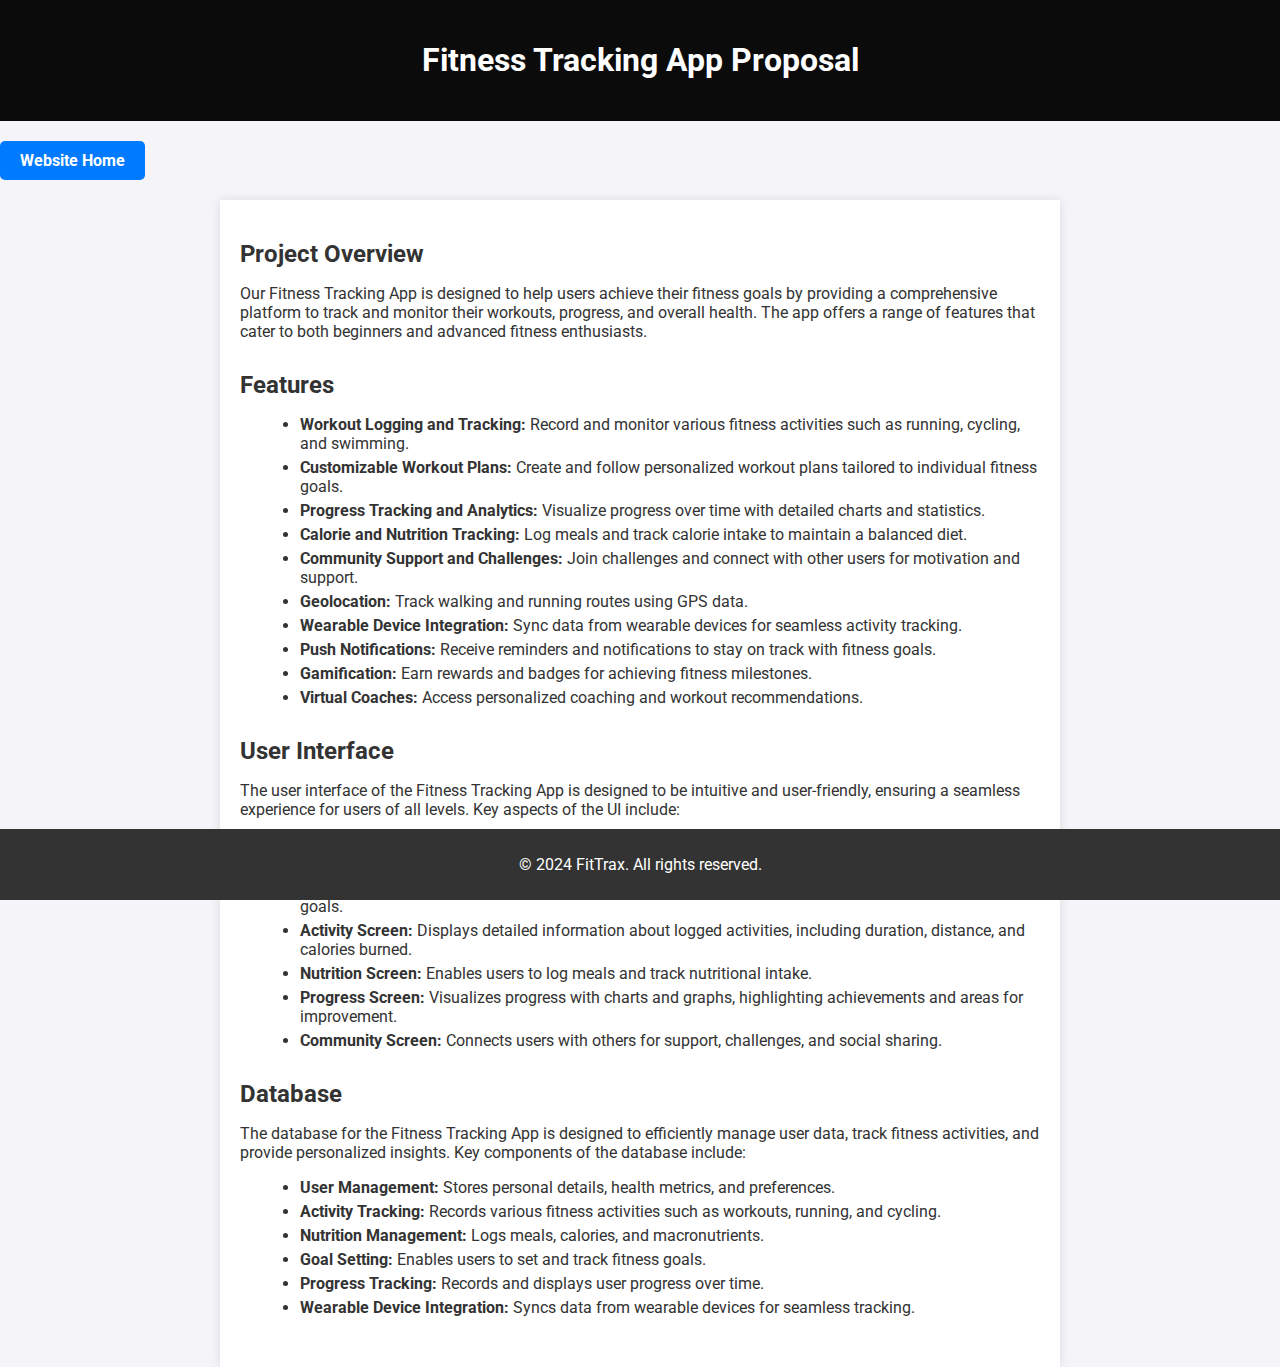
<file: index.html>
<!DOCTYPE html>
<html lang="en">
<head>
    <meta charset="UTF-8">
    <meta name="viewport" content="width=device-width, initial-scale=1.0">
    <title>Fitness Tracking App Proposal</title>
    <link href="https://fonts.googleapis.com/css2?family=Roboto:wght@400;700&family=Open+Sans:wght@300;600&display=swap" rel="stylesheet">
    <link rel="stylesheet" href="styles.css">
</head>
<body>
    <header>
        <h1>Fitness Tracking App Proposal</h1>
    </header>

    <a href="home.html" class="home-button">Website Home</a>
    
    <main>
        <section id="project-overview">
            <h2>Project Overview</h2>
            <p>Our Fitness Tracking App is designed to help users achieve their fitness goals by providing a comprehensive platform to track and monitor their workouts, progress, and overall health. The app offers a range of features that cater to both beginners and advanced fitness enthusiasts.</p>
        </section>
        <section id="features">
            <h2>Features</h2>
            <ul>
                <li><strong>Workout Logging and Tracking:</strong> Record and monitor various fitness activities such as running, cycling, and swimming.</li>
                <li><strong>Customizable Workout Plans:</strong> Create and follow personalized workout plans tailored to individual fitness goals.</li>
                <li><strong>Progress Tracking and Analytics:</strong> Visualize progress over time with detailed charts and statistics.</li>
                <li><strong>Calorie and Nutrition Tracking:</strong> Log meals and track calorie intake to maintain a balanced diet.</li>
                <li><strong>Community Support and Challenges:</strong> Join challenges and connect with other users for motivation and support.</li>
                <li><strong>Geolocation:</strong> Track walking and running routes using GPS data.</li>
                <li><strong>Wearable Device Integration:</strong> Sync data from wearable devices for seamless activity tracking.</li>
                <li><strong>Push Notifications:</strong> Receive reminders and notifications to stay on track with fitness goals.</li>
                <li><strong>Gamification:</strong> Earn rewards and badges for achieving fitness milestones.</li>
                <li><strong>Virtual Coaches:</strong> Access personalized coaching and workout recommendations.</li>
            </ul>
        </section>
        <section id="user-interface">
            <h2>User Interface</h2>
            <p>The user interface of the Fitness Tracking App is designed to be intuitive and user-friendly, ensuring a seamless experience for users of all levels. Key aspects of the UI include:</p>
            <ul>
                <li><strong>Home Screen:</strong> Provides quick access to key features such as workout logging, progress tracking, and community challenges.</li>
                <li><strong>Profile Screen:</strong> Allows users to view and edit personal information, track achievements, and set fitness goals.</li>
                <li><strong>Activity Screen:</strong> Displays detailed information about logged activities, including duration, distance, and calories burned.</li>
                <li><strong>Nutrition Screen:</strong> Enables users to log meals and track nutritional intake.</li>
                <li><strong>Progress Screen:</strong> Visualizes progress with charts and graphs, highlighting achievements and areas for improvement.</li>
                <li><strong>Community Screen:</strong> Connects users with others for support, challenges, and social sharing.</li>
            </ul>
        </section>
        <section id="database">
            <h2>Database</h2>
            <p>The database for the Fitness Tracking App is designed to efficiently manage user data, track fitness activities, and provide personalized insights. Key components of the database include:</p>
            <ul>
                <li><strong>User Management:</strong> Stores personal details, health metrics, and preferences.</li>
                <li><strong>Activity Tracking:</strong> Records various fitness activities such as workouts, running, and cycling.</li>
                <li><strong>Nutrition Management:</strong> Logs meals, calories, and macronutrients.</li>
                <li><strong>Goal Setting:</strong> Enables users to set and track fitness goals.</li>
                <li><strong>Progress Tracking:</strong> Records and displays user progress over time.</li>
                <li><strong>Wearable Device Integration:</strong> Syncs data from wearable devices for seamless tracking.</li>
            </ul>
        </section>
    </main>
    <footer>
        <p>&copy; 2024 FitTrax. All rights reserved.</p>
    </footer>
</body>
</html>
</file>
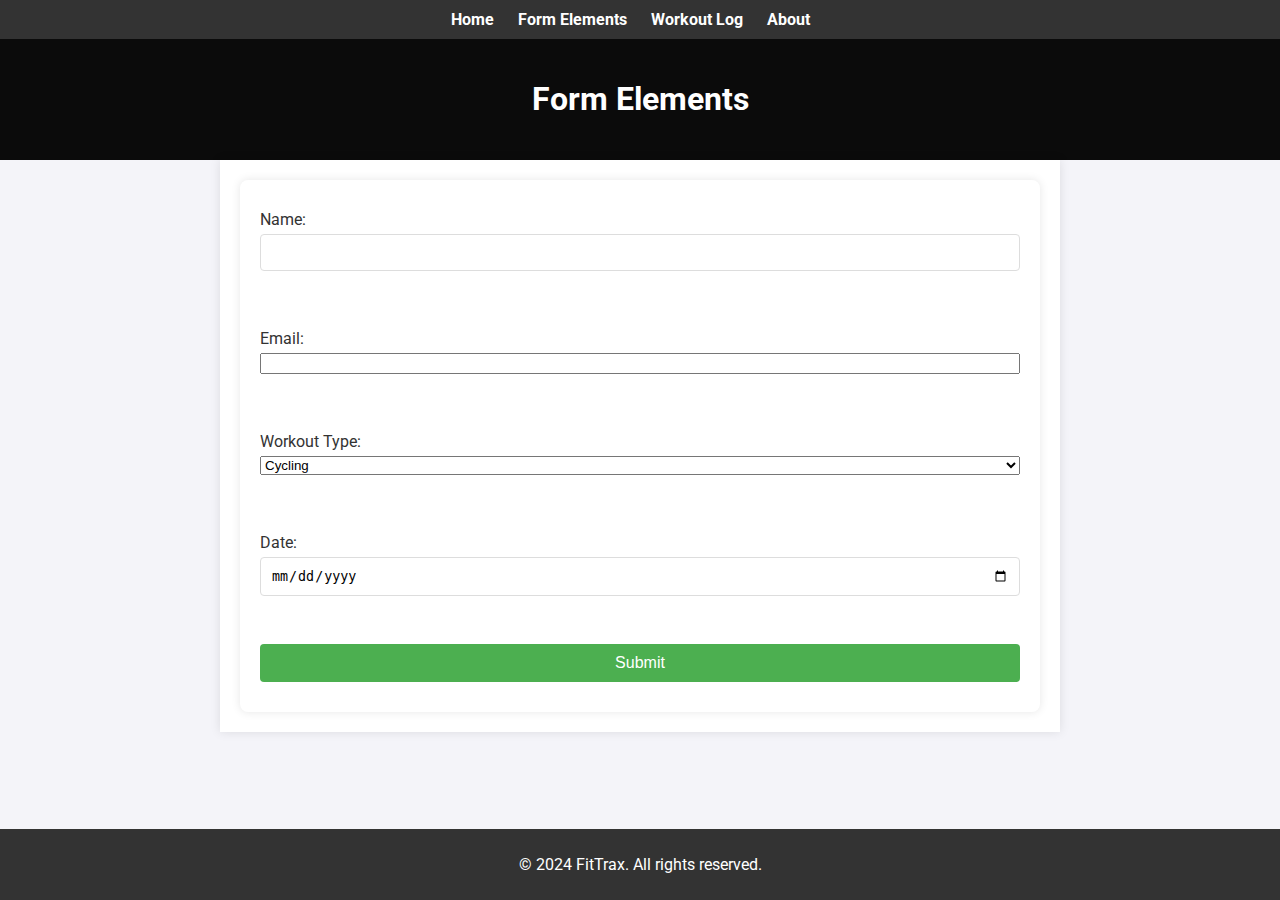
<file: form-elements.html>
<!DOCTYPE html>
<html lang="en">
<head>
    <meta charset="UTF-8">
    <meta name="viewport" content="width=device-width, initial-scale=1.0">
    <title>Fitness Tracking - Form Elements</title>
    <link href="https://fonts.googleapis.com/css2?family=Roboto:wght@400;700&family=Open+Sans:wght@300;600&display=swap" rel="stylesheet">
    <link rel="stylesheet" href="styles.css">
</head>
<body>
    <nav>
        <ul>
            <li><a href="index.html">Home</a></li>
            <li><a href="form-elements.html">Form Elements</a></li>
            <li><a href="home.php">Workout Log</a></li>
            <li><a href="aboutme.html">About</a></li>
        </ul>
    </nav>
    <header>
        <h1>Form Elements</h1>
    </header>
    <main>
        <form>
            <label for="name">Name:</label>
            <input type="text" id="name" name="name"><br><br>
            <label for="email">Email:</label>
            <input type="email" id="email" name="email"><br><br>
            <label for="workout">Workout Type:</label>
            <select id="workout" name="workout">
                <option value="cycling">Cycling</option>
                <option value="running">Running</option>
                <option value="swimming">Swimming</option>
            </select><br><br>
            <label for="date">Date:</label>
            <input type="date" id="date" name="date"><br><br>
            <input type="submit" value="Submit">
        </form>
    </main>
    <footer>
        <p>&copy; 2024 FitTrax. All rights reserved.</p>
    </footer>
</body>
</html>
</file>
<file: styles.css>
/* General Styles */
body {
    font-family: Arial, sans-serif;
    margin: 0;
    padding: 0;
    background-color: #f4f4f4;
    color: #333;
}

header {
    background-color: #4CAF50;
    color: #fff;
    padding: 20px;
    text-align: center;
}

footer {
    background-color: #333;
    color: #fff;
    padding: 10px;
    text-align: center;
}

a {
    color: #4CAF50;
    text-decoration: none;
}

a:hover {
    text-decoration: underline;
}

/* Main Content */
main {
    padding: 20px;
}

form {
    background-color: #fff;
    padding: 20px;
    border-radius: 8px;
    box-shadow: 0 0 10px rgba(0, 0, 0, 0.1);
}

form label {
    display: block;
    margin: 10px 0 5px;
}

form input[type="text"],
form input[type="number"],
form input[type="date"],
form textarea {
    width: calc(100% - 22px);
    padding: 10px;
    margin-bottom: 10px;
    border: 1px solid #ddd;
    border-radius: 4px;
}

form input[type="submit"] {
    background-color: #4CAF50;
    color: #fff;
    border: none;
    cursor: pointer;
    padding: 10px 20px;
    border-radius: 4px;
    font-size: 16px;
}

form input[type="submit"]:hover {
    background-color: #45a049;
}

/* Table Styles */
table {
    width: 100%;
    border-collapse: collapse;
    margin: 20px 0;
    background-color: #fff;
    border-radius: 8px;
    box-shadow: 0 0 10px rgba(0, 0, 0, 0.1);
}

table th, table td {
    padding: 10px;
    text-align: left;
    border-bottom: 1px solid #ddd;
}

table th {
    background-color: #4CAF50;
    color: #fff;
}

table tr:nth-child(even) {
    background-color: #f2f2f2;
}

table tr:hover {
    background-color: #ddd;
}

/* Form Styles for Specific Pages */
#delete-confirmation {
    background-color: #fff;
    padding: 20px;
    border-radius: 8px;
    box-shadow: 0 0 10px rgba(0, 0, 0, 0.1);
}

#delete-confirmation p {
    margin: 0;
}

#delete-confirmation a {
    margin: 0 10px;
    padding: 10px 20px;
    background-color: #4CAF50;
    color: #fff;
    border-radius: 4px;
    text-decoration: none;
}

#delete-confirmation a.cancel {
    background-color: #f44336;
}

#delete-confirmation a:hover {
    opacity: 0.8;
}

/* styles.css */

/* General Styles */
body {
    font-family: 'Roboto', sans-serif;
    margin: 0;
    padding: 0;
    background-color: #f4f4f9;
    color: #333;
}
nav {
    background-color: #333;
    color: #fff;
    padding: 10px 0;
}
nav ul {
    list-style-type: none;
    padding: 0;
    margin: 0;
    text-align: center;
}
nav ul li {
    display: inline;
    margin-right: 20px;
}
nav ul li a {
    text-decoration: none;
    color: #fff;
    font-weight: bold;
}
nav ul li a:hover {
    color: #131212;
}
header {
    background-color: #0b0b0b;
    color: #fff;
    padding: 20px 0;
    text-align: center;
}
main {
    padding: 20px;
    max-width: 800px;
    margin: 0 auto;
    background-color: #fff;
    box-shadow: 0 0 10px rgba(0, 0, 0, 0.1);
}
form {
    display: flex;
    flex-direction: column;
}
label, input, select {
    margin-bottom: 10px;
}
input[type="submit"] {
    background-color: #080808;
    color: #fff;
    border: none;
    padding: 10px;
    cursor: pointer;
}
input[type="submit"]:hover {
    background-color: #0c0c0c;
}
.hero {
    background-image: url('edgar-chaparro-sHfo3WOgGTU-unsplash.jpg');
    background-size: cover;
    background-position: center;
    color: #fff;
    text-align: center;
    padding: 100px 20px;
}
.hero h1 {
    font-size: 3em;
    margin: 0;
}
.hero p {
    font-size: 1.5em;
}
.image-gallery {
    display: flex;
    flex-wrap: wrap;
    gap: 10px;
    justify-content: center;
}
.image-gallery-item {
    text-align: center;
}
.image-gallery img {
    width: 200px;
    height: 150px;
    object-fit: cover;
    border-radius: 10px;
}
.image-gallery p {
    margin-top: 5px;
    font-size: 1em;
    color: #333;
}
.workout-log {
    display: grid;
    grid-template-columns: repeat(auto-fit, minmax(250px, 1fr));
    gap: 10px;
}
.workout-log-item {
    background-color: #f4f4f9;
    padding: 10px;
    border: 1px solid #ddd;
    border-radius: 5px;
    display: flex;
    flex-direction: column;
    align-items: flex-start;
}
.workout-log-item h3 {
    margin: 0;
    font-size: 1.2em;
}
.workout-log-item p {
    margin: 5px 0 0;
}

/* About Page CSS */
#about {
    background-color: #e6e6fa;
    padding: 20px;
}

/* Contact Page CSS */
#contact {
    background-color: #ffe4e1;
    padding: 20px;
}

/* Footer CSS */
footer {
    background-color: #333;
    color: white;
    text-align: center;
    padding: 10px 0;
    position: fixed;
    width: 100%;
    bottom: 0;
}

/* Responsive Design */
@media (max-width: 768px) {
    .hero h1 {
        font-size: 2em;
    }
    .hero p {
        font-size: 1.2em;
    }
    .image-gallery img {
        width: 100%;
        height: auto;
    }
    .workout-log-item {
        padding: 5px;
        align-items: center;
    }
    .workout-log-item h3 {
        font-size: 1em;
    }
    .workout-log-item p {
        font-size: 0.9em;
    }
}

/* About Page Styles */
#about section {
    margin-bottom: 30px;
}

#about h2 {
    color: #333;
    font-size: 1.5rem;
    margin-bottom: 10px;
}

#about ul {
    list-style-type: disc;
    margin-left: 20px;
}

#about li {
    margin-bottom: 5px;
}

/* General Styles */
body {
    font-family: 'Roboto', sans-serif;
    margin: 0;
    padding: 0;
    background-color: #f4f4f9;
    color: #333;
}
nav {
    background-color: #333;
    color: #fff;
    padding: 10px 0;
}
nav ul {
    list-style-type: none;
    padding: 0;
    margin: 0;
    text-align: center;
}
nav ul li {
    display: inline;
    margin-right: 20px;
}
nav ul li a {
    text-decoration: none;
    color: #fff;
    font-weight: bold;
}
nav ul li a:hover {
    color: #131212;
}
header {
    background-color: #0b0b0b;
    color: #fff;
    padding: 20px 0;
    text-align: center;
}
main {
    padding: 20px;
    max-width: 800px;
    margin: 0 auto;
    background-color: #fff;
    box-shadow: 0 0 10px rgba(0, 0, 0, 0.1);
}
section {
    margin-bottom: 30px;
}
section h2 {
    color: #333;
    font-size: 1.5rem;
    margin-bottom: 10px;
}
section ul {
    list-style-type: disc;
    margin-left: 20px;
}
section li {
    margin-bottom: 5px;
}
footer {
    background-color: #333;
    color: white;
    text-align: center;
    padding: 10px 0;
    position: fixed;
    width: 100%;
    bottom: 0;
}

.home-button {
    display: inline-block;
    margin: 20px 0;
    padding: 10px 20px;
    font-family: 'Roboto', sans-serif;
    font-weight: 700;
    font-size: 16px;
    color: #fff;
    background-color: #007BFF;
    text-decoration: none;
    border-radius: 5px;
    transition: background-color 0.3s ease;
}

.home-button:hover {
    background-color: #0056b3;
}

.button-container {
    display: flex;
    justify-content: center;
    align-items: center;
    margin: 20px 0;
}

.btn {
    display: inline-block;
    padding: 10px 20px;
    font-size: 16px;
    font-weight: 700;
    color: #fff;
    background-color: #007bff;
    text-align: center;
    text-decoration: none;
    border-radius: 5px;
    transition: background-color 0.3s ease;
}

.btn:hover {
    background-color: #0056b3;
}
</file>
